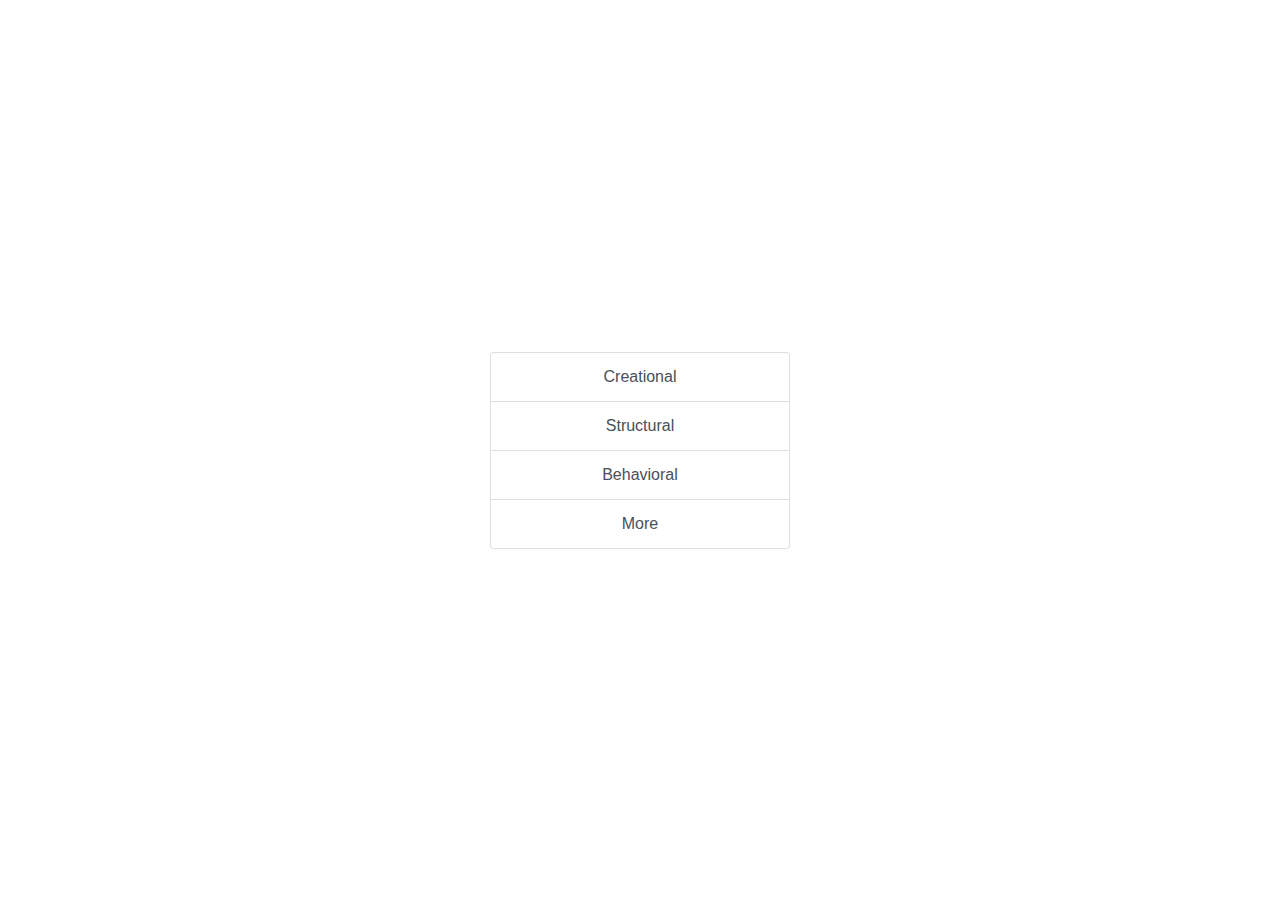
<file: index.html>
<!doctype html>
<html lang="de">

<head>
  <!-- Required meta tags -->
  <meta charset="utf-8">
  <meta name="viewport" content="width=device-width, initial-scale=1, shrink-to-fit=no">

  <!-- Bootstrap CSS -->
  <link rel="stylesheet" href="./src/MyCss.css">
  <link rel="stylesheet" href="./src/lib/bootstrap-4.3.1-dist/css/bootstrap.min.css">

  <title>Pattern</title>
</head>
  <body>
    <div class="container h-100 w-100">
      <div class="d-flex align-items-center justify-content-center h-100 w-100">
        <div class="list-group text-center myWidth">
          <a class="list-group-item list-group-item-action" href="./pattern.html">Creational</a>
          <a class="list-group-item list-group-item-action" href="./pattern.html">Structural</a>
          <a class="list-group-item list-group-item-action" href="./pattern.html">Behavioral</a>
          <a class="list-group-item list-group-item-action" href="./pattern.html">More</a>
        </div>
      </div>
    </div>
  </body>
</html>
</file>
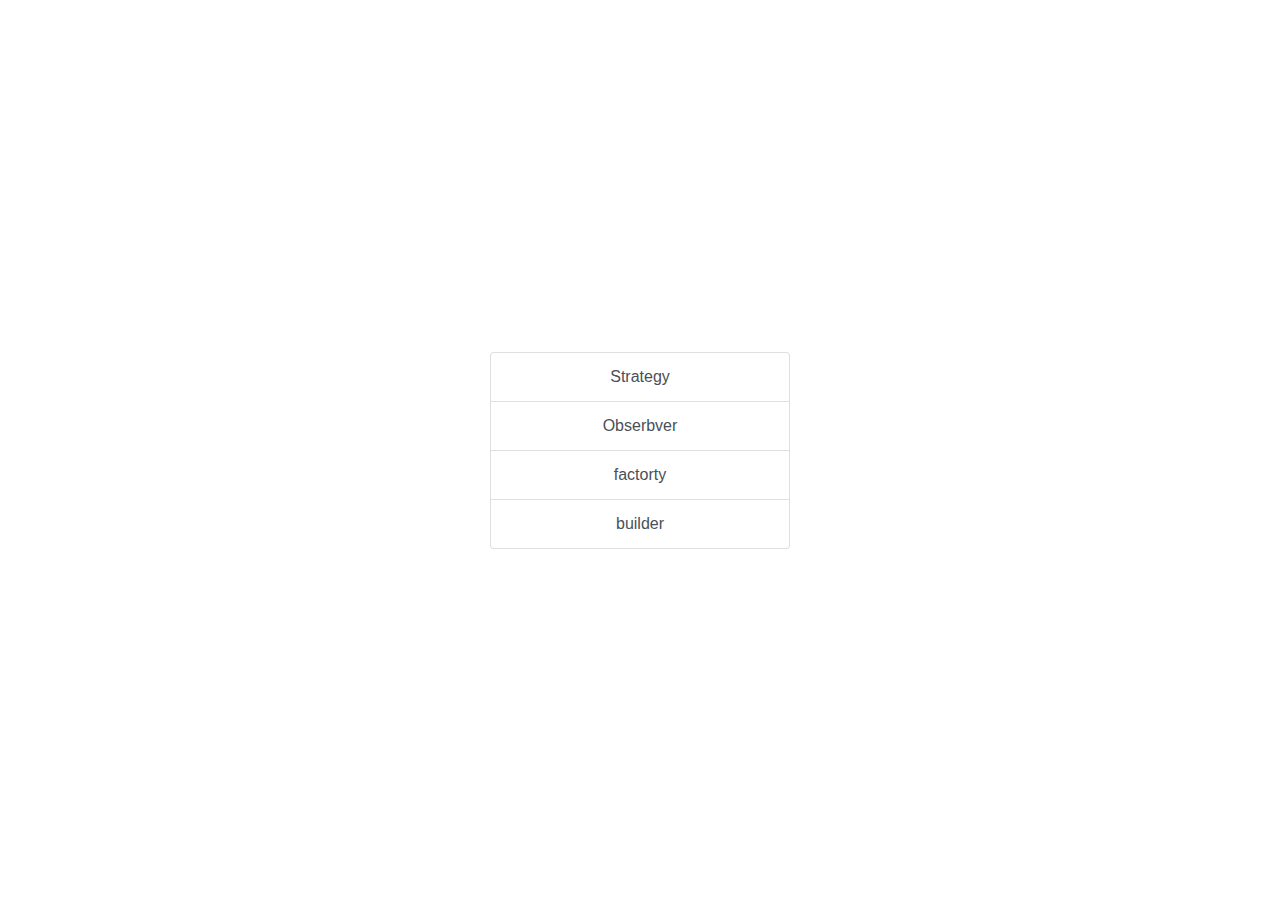
<file: pattern.html>
<!doctype html>
<html lang="de">
  <head>
    <!-- Required meta tags -->
    <meta charset="utf-8">
    <meta name="viewport" content="width=device-width, initial-scale=1, shrink-to-fit=no">

    <!-- Bootstrap CSS -->
    <link rel="stylesheet" href="./src/MyCss.css">
    <link rel="stylesheet" href="./src/lib/bootstrap-4.3.1-dist/css/bootstrap.min.css">
    <title>Pattern Kategorie</title>
  </head>
  <body>
    <div class="container h-100">
      <div class="d-flex align-items-center justify-content-center h-100">
        <div class="list-group text-center myWidth">
          <a class="list-group-item list-group-item-action" href="./pattern-detail.html">Strategy</a>
          <a class="list-group-item list-group-item-action" href="./pattern-detail.html">Obserbver</a>
          <a class="list-group-item list-group-item-action" href="./pattern-detail.html">factorty</a>
          <a class="list-group-item list-group-item-action" href="./pattern-detail.html">builder</a>
        </div>
      </div>
    </div>
  </body>
</html>
</file>
<file: src/MyCss.css>
html,
body {
  height: 100%;
}
.myWidth {
  min-width: 300px;
}
.someSpace {
  padding: 50px 0 50px 0; 
}
.rounded {
  border-radius: 10px; 
  border: solid 1px #dee2e6; 
}
</file>
